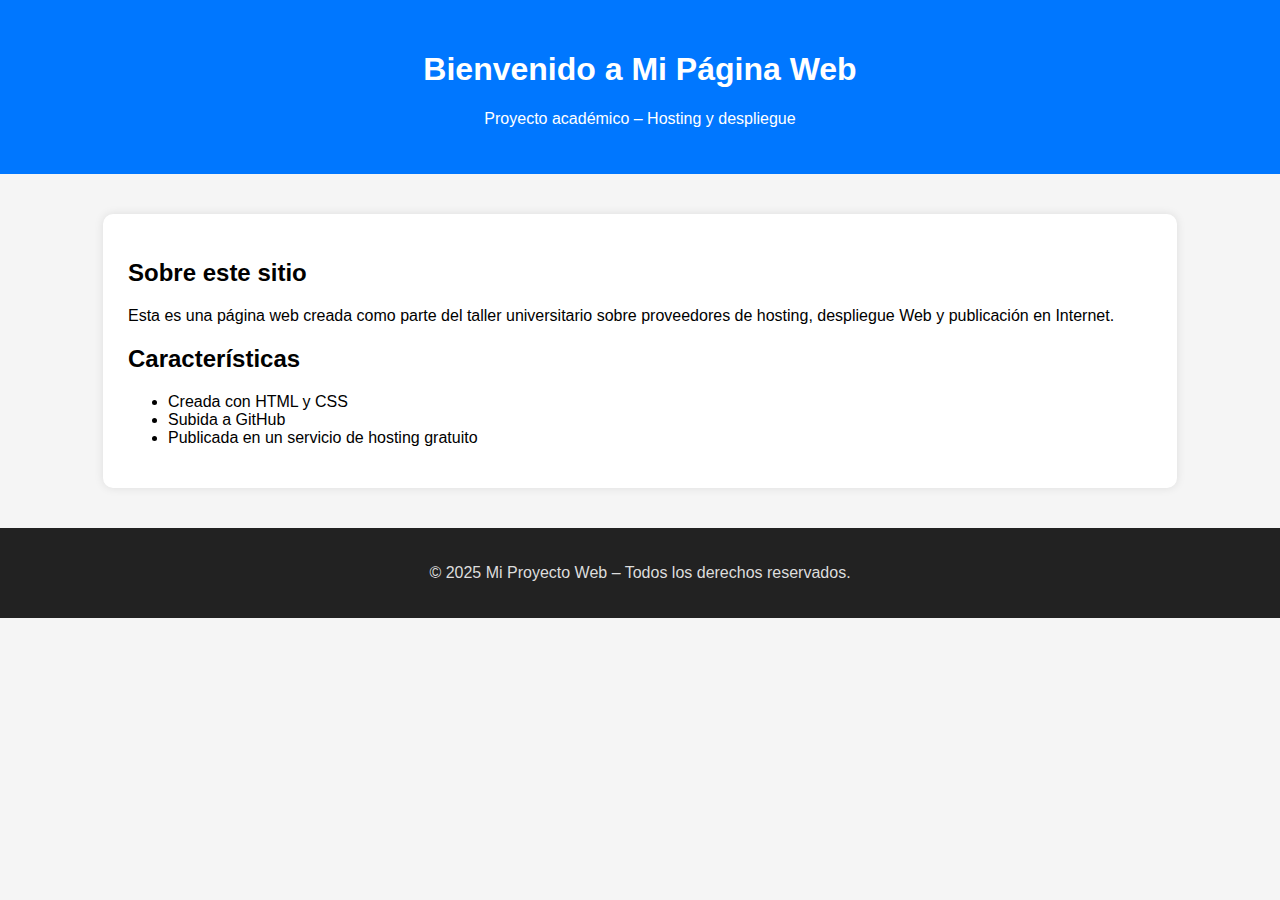
<file: Mi pagina web/index.html>
<!DOCTYPE html>
<html lang="es">
<head>
    <meta charset="UTF-8">
    <meta name="viewport" content="width=device-width, initial-scale=1.0">
    <title>Mi Página Web</title>
    <link rel="stylesheet" href="estilos.css">
</head>
<body>

    <header>
        <h1>Bienvenido a Mi Página Web</h1>
        <p>Proyecto académico – Hosting y despliegue</p>
    </header>

    <section class="contenido">
        <h2>Sobre este sitio</h2>
        <p>
            Esta es una página web creada como parte del taller universitario sobre 
            proveedores de hosting, despliegue Web y publicación en Internet.
        </p>

        <h2>Características</h2>
        <ul>
            <li>Creada con HTML y CSS</li>
            <li>Subida a GitHub</li>
            <li>Publicada en un servicio de hosting gratuito</li>
        </ul>
    </section>

    <footer>
        <p>© 2025 Mi Proyecto Web – Todos los derechos reservados.</p>
    </footer>

</body>
</html>
</file>
<file: Mi pagina web/estilos.css>
body {
    font-family: Arial, sans-serif;
    background-color: #f5f5f5;
    margin: 0;
    padding: 0;
}

header {
    background-color: #0077ff;
    color: white;
    text-align: center;
    padding: 30px;
}

.contenido {
    width: 80%;
    margin: 40px auto;
    background-color: white;
    padding: 25px;
    border-radius: 10px;
    box-shadow: 0 0 10px rgba(0,0,0,0.1);
}

footer {
    background-color: #222;
    color: #ddd;
    text-align: center;
    padding: 20px;
    margin-top: 40px;
}
</file>
